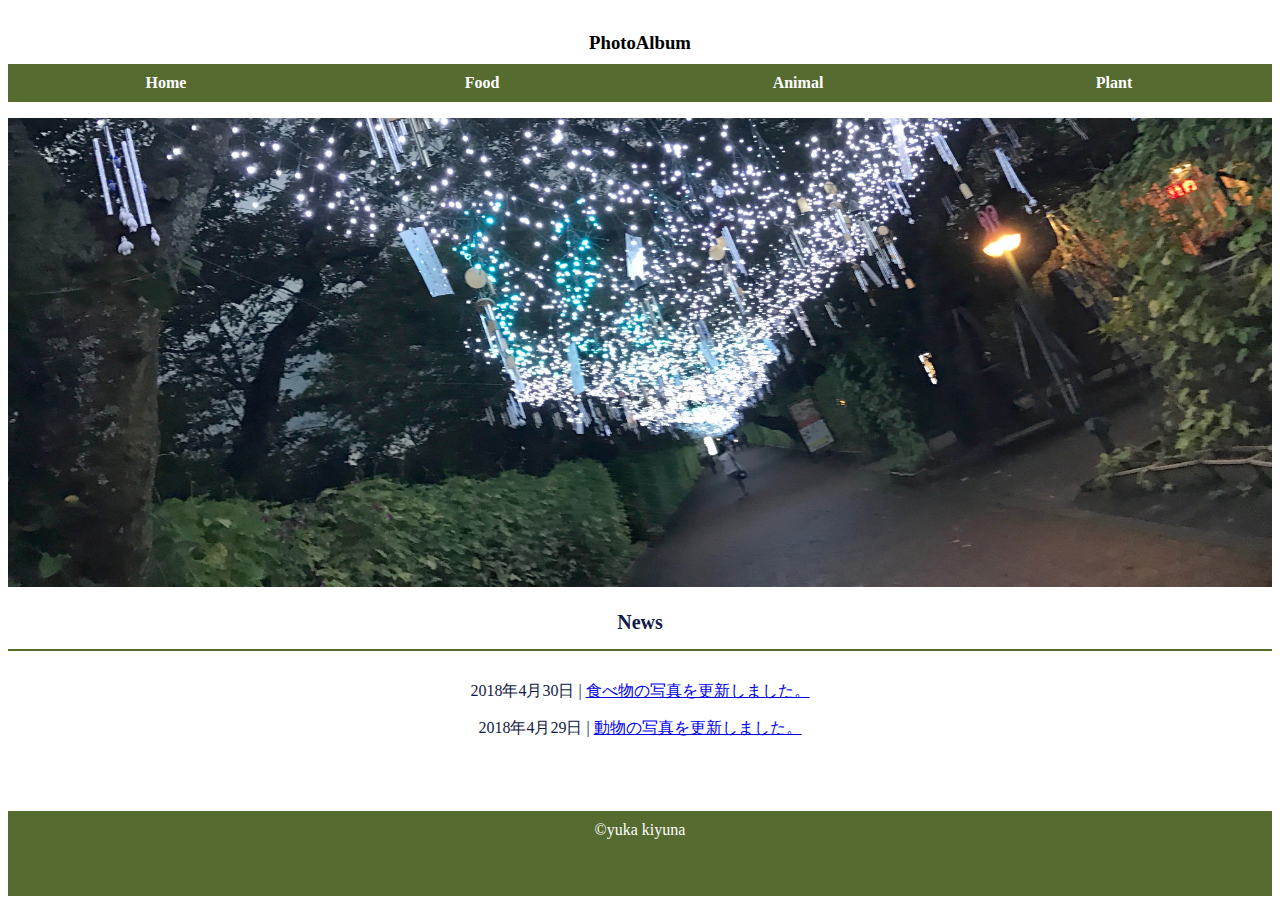
<file: web_1/html/index.html>
<!DOCTYPE html>
<html>
  <head>
    <meta charset="utf-8">
    <title>PhotoAlbum</title>
    <link rel="stylesheet" href="../css/stylesheet.css">
  </head>
  
  <body>
  	<div class="wrapper">
      <h3>PhotoAlbum</h3>
  	</div>

     <div class="menu">
      <ul>
      <li><a href="../html/home.html">Home</a></li>
      <li><a href="../html/food.html">Food</a></li>
      <li><a href="../html/animal.html">Animal</a></li>
      <li><a href="../html/plant.html">Plant</a></li>
      </ul>
     </div>

  	<div class="main">
  		<div class="main-title">
  			<img src="../img/top_photo.jpeg" onMouseDown="return false;" oncontextmenu="return false;">
  		</div>



  	<div class="newsbox">
  		<h3 class="section-title">News</h3>
      <div class="newsbox-midashi">
      <p>2018年4月30日 | <a href="../html/food.html">食べ物の写真を更新しました。</a></p>
      <p>2018年4月29日 | <a href="../html/animal.html">動物の写真を更新しました。</a></p>
      </div>
  	</div>


  	<div class="footer">©︎yuka kiyuna</div>

  </body>

</html>
</file>
<file: web_1/css/stylesheet.css>
body {
	font-family: "Avenir";
}

.wrapper {
  text-align: center;
	color: black;
	height: 30px;
	padding: 5px;
}

.menu ul {
    max-width: 100%;
    overflow: hidden;
    padding: 0px;
}
 
.menu li {
    float: left;
    width: 25%;
    list-style-type: none;
}
 
.menu a {
    display: block;
    padding: 10px 0;
    text-align: center;
    font-weight: bold;
    text-decoration: none;
    background-color: #556b2f;
    color: #fff;
}
 
.menu a:hover {
    background-color: #bdb76b;
}

.main-title img {
	max-width: 100%;
	height: auto;
	width :auto;
	/*padding-top: 10px;*/
	/*padding-top: 50px;*/
}

.main-title {/*親div*/
	position: relative;/*相対配置*/
}

.main-title p {
	position: absolute;/*絶対配置*/
	top: 70%;
    left: 55%;
    font-weight: bold; /*太字に*/
    font-size: 2em;/*サイズ2倍*/
    color: white;
    margin:0;
    padding:0;
}

.section-title {
  border-bottom: 2px solid #556b2f;
  font-size: 20px;
  padding-bottom: 15px;
  margin-bottom: 30px;
}

.newsbox {
  height: 200px;
  margin-top: 20px;
  color: #121a45;
  text-align: center;
}

.newsbox-midashi {
text-align: center;
}

.footer {
  background-color: #556b2f;
	color: #fff;
	height: 65px;
	padding: 10px;
  text-align: center;
}
</file>
